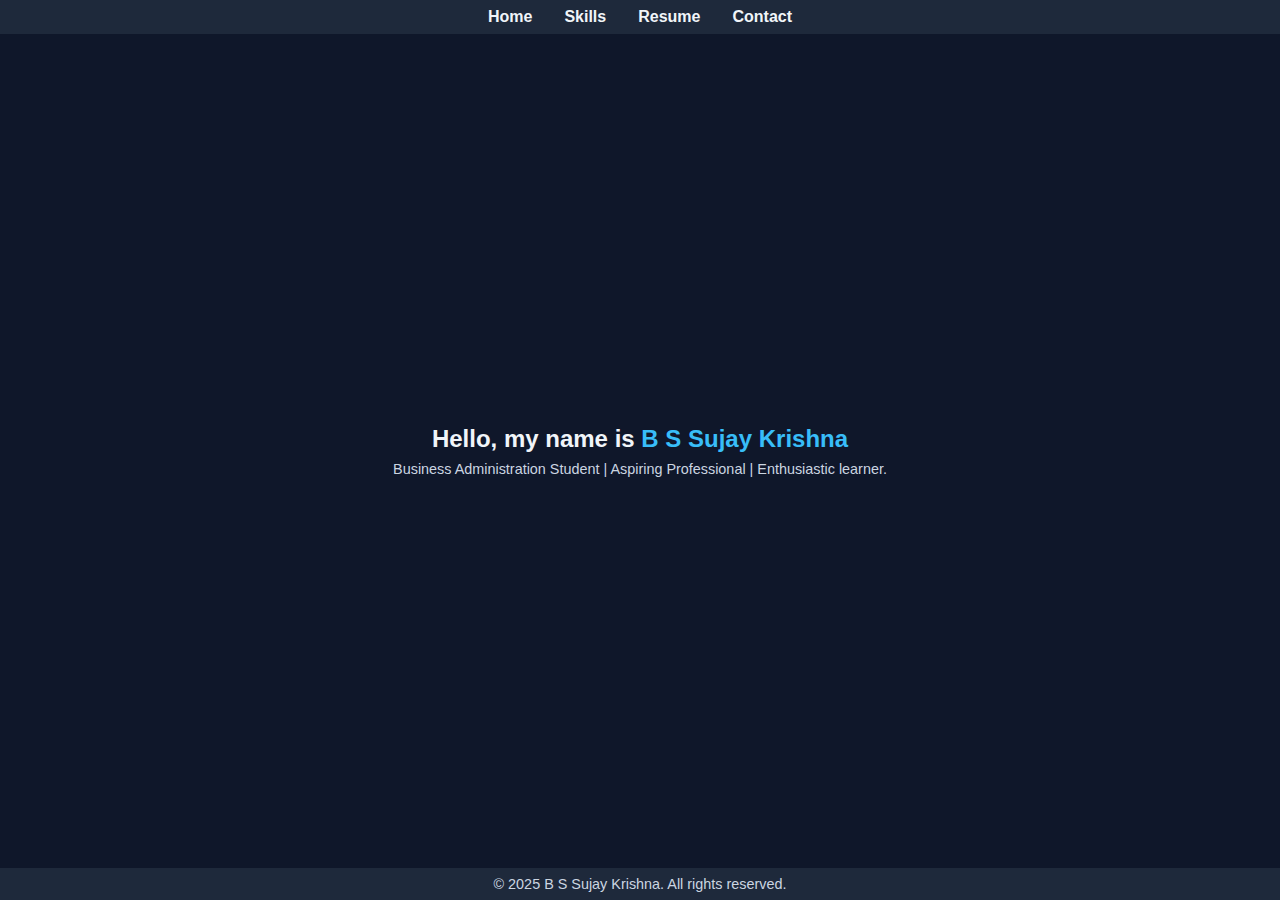
<file: index.html>
<!DOCTYPE html>
<html lang="en">
<head>
  <meta charset="UTF-8">
  <meta name="viewport" content="width=device-width, initial-scale=1.0">
  <title>Home | B S Sujay Krishna</title>
  <link rel="stylesheet" href="style.css">
</head>
<body>

  <header>
    <nav>
      <a href="index.html">Home</a>
      <a href="skills.html">Skills</a>
      <a href="resume.html">Resume</a>
      <a href="contact.html">Contact</a>
    </nav>
  </header>

  <main>
    <section>
      <h1>Hello, my name is <span>B S Sujay Krishna</span></h1>
      <p>Business Administration Student | Aspiring Professional | Enthusiastic learner.</p>
    </section>
  </main>

  <footer>
    <p>© 2025 B S Sujay Krishna. All rights reserved.</p>
  </footer>

</body>
</html>
</file>
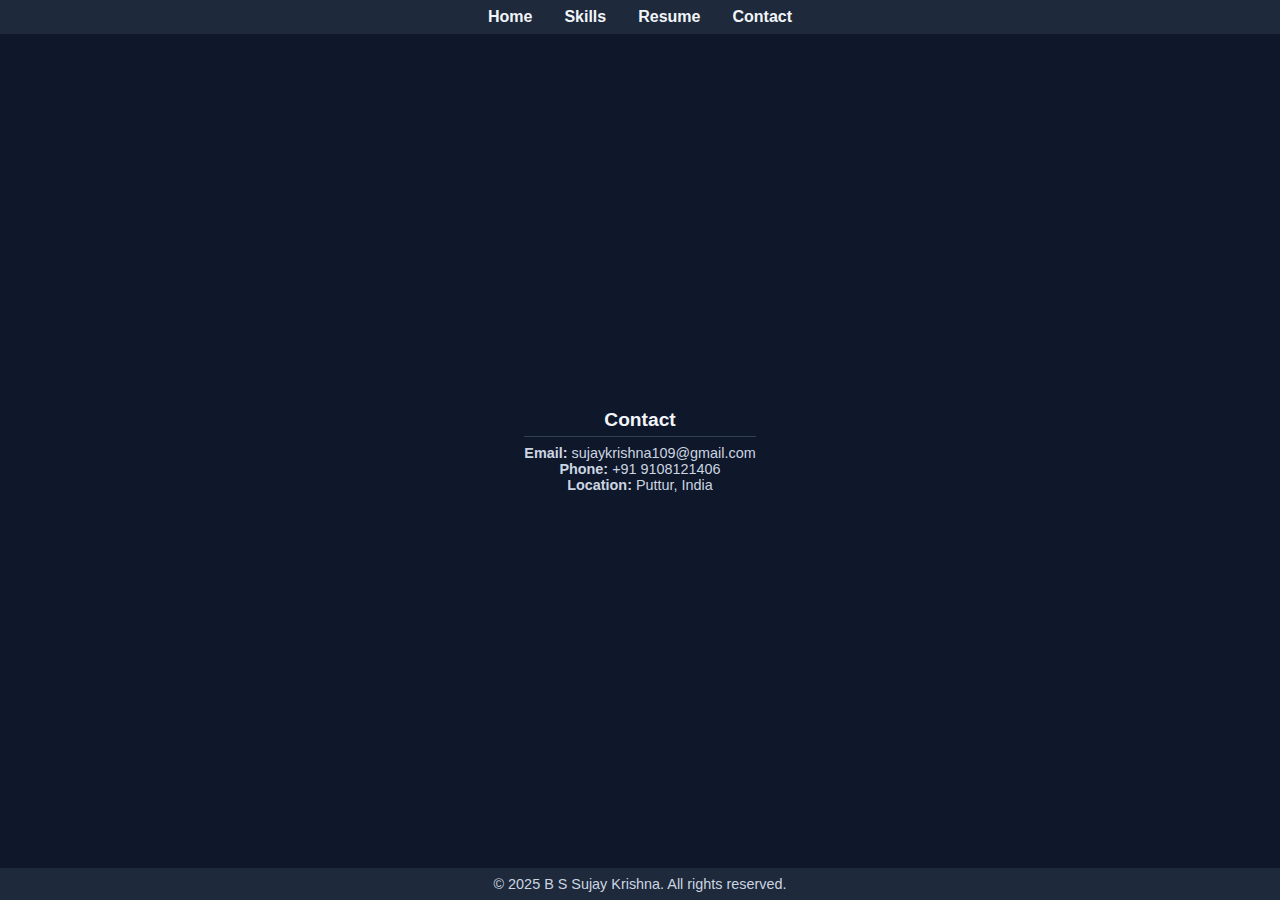
<file: contact.html>
<!DOCTYPE html>
<html lang="en">
<head>
  <meta charset="UTF-8">
  <meta name="viewport" content="width=device-width, initial-scale=1.0">
  <title>Contact | B S Sujay Krishna</title>
  <link rel="stylesheet" href="style.css">
</head>
<body>

  <header>
    <nav>
      <a href="index.html">Home</a>
      <a href="skills.html">Skills</a>
      <a href="resume.html">Resume</a>
      <a href="contact.html">Contact</a>
    </nav>
  </header>

  <main>
    <section class="contact">
      <h2>Contact</h2>
      <p><strong>Email:</strong> sujaykrishna109@gmail.com</p>
      <p><strong>Phone:</strong> +91 9108121406</p>
      <p><strong>Location:</strong> Puttur, India</p>
    </section>
  </main>

  <footer>
    <p>© 2025 B S Sujay Krishna. All rights reserved.</p>
  </footer>

</body>
</html>
</file>
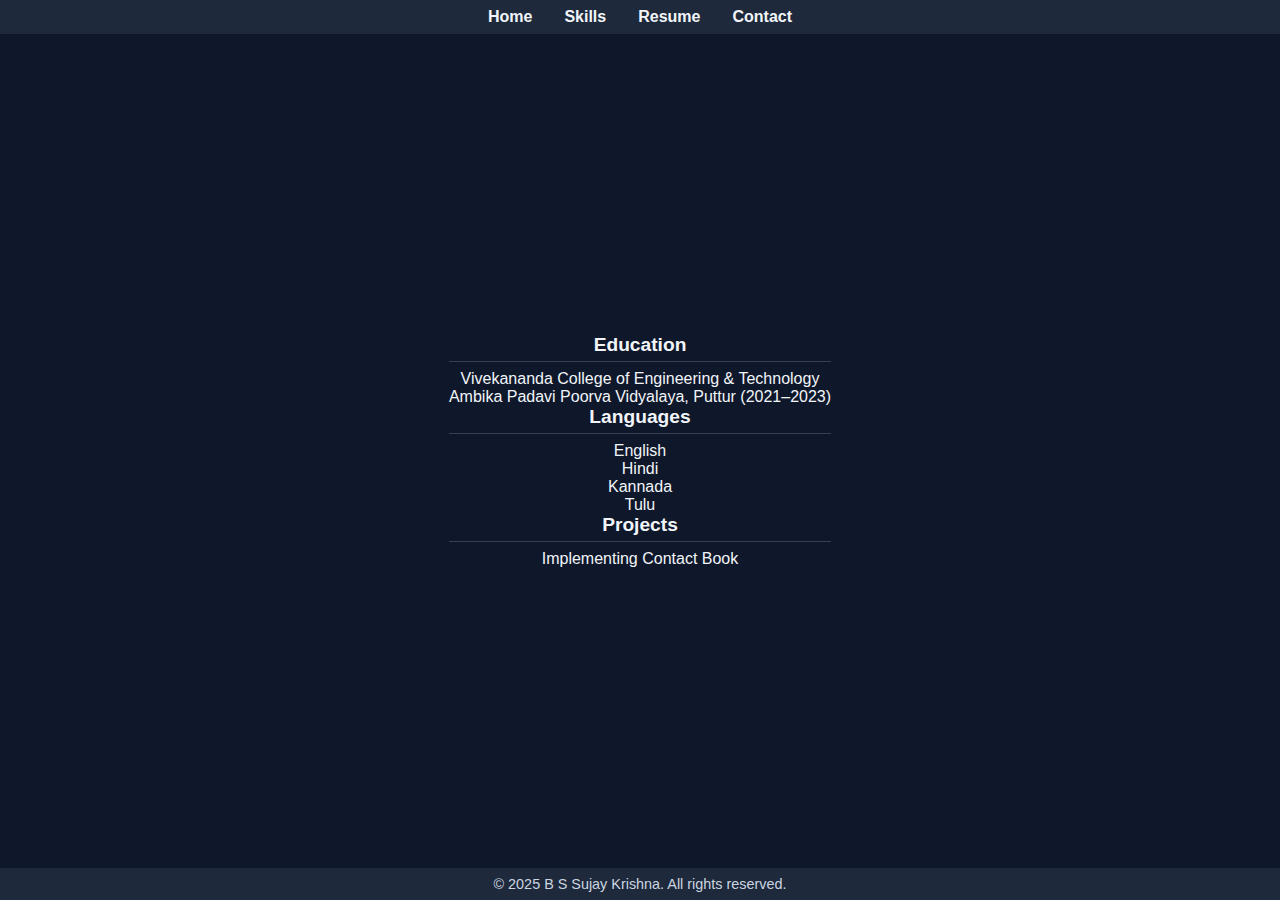
<file: resume.html>
<!DOCTYPE html>
<html lang="en">
<head>
  <meta charset="UTF-8">
  <meta name="viewport" content="width=device-width, initial-scale=1.0">
  <title>Resume | B S Sujay Krishna</title>
  <link rel="stylesheet" href="style.css">
</head>
<body>

  <header>
    <nav>
      <a href="index.html">Home</a>
      <a href="skills.html">Skills</a>
      <a href="resume.html">Resume</a>
      <a href="contact.html">Contact</a>
    </nav>
  </header>

  <main>
    <section class="resume">
      <h2>Education</h2>
      <ul>
        <li>Vivekananda College of Engineering & Technology</li>
        <li>Ambika Padavi Poorva Vidyalaya, Puttur (2021–2023)</li>
      </ul>
      <h2>Languages</h2>
      <ul>
        <li>English</li>
        <li>Hindi</li>
        <li>Kannada</li>
        <li>Tulu</li>
      </ul>
      <h2>Projects</h2>
      <ul>
        <li>Implementing Contact Book</li>
      </ul>
    </section>
  </main>

  <footer>
    <p>© 2025 B S Sujay Krishna. All rights reserved.</p>
  </footer>

</body>
</html>
</file>
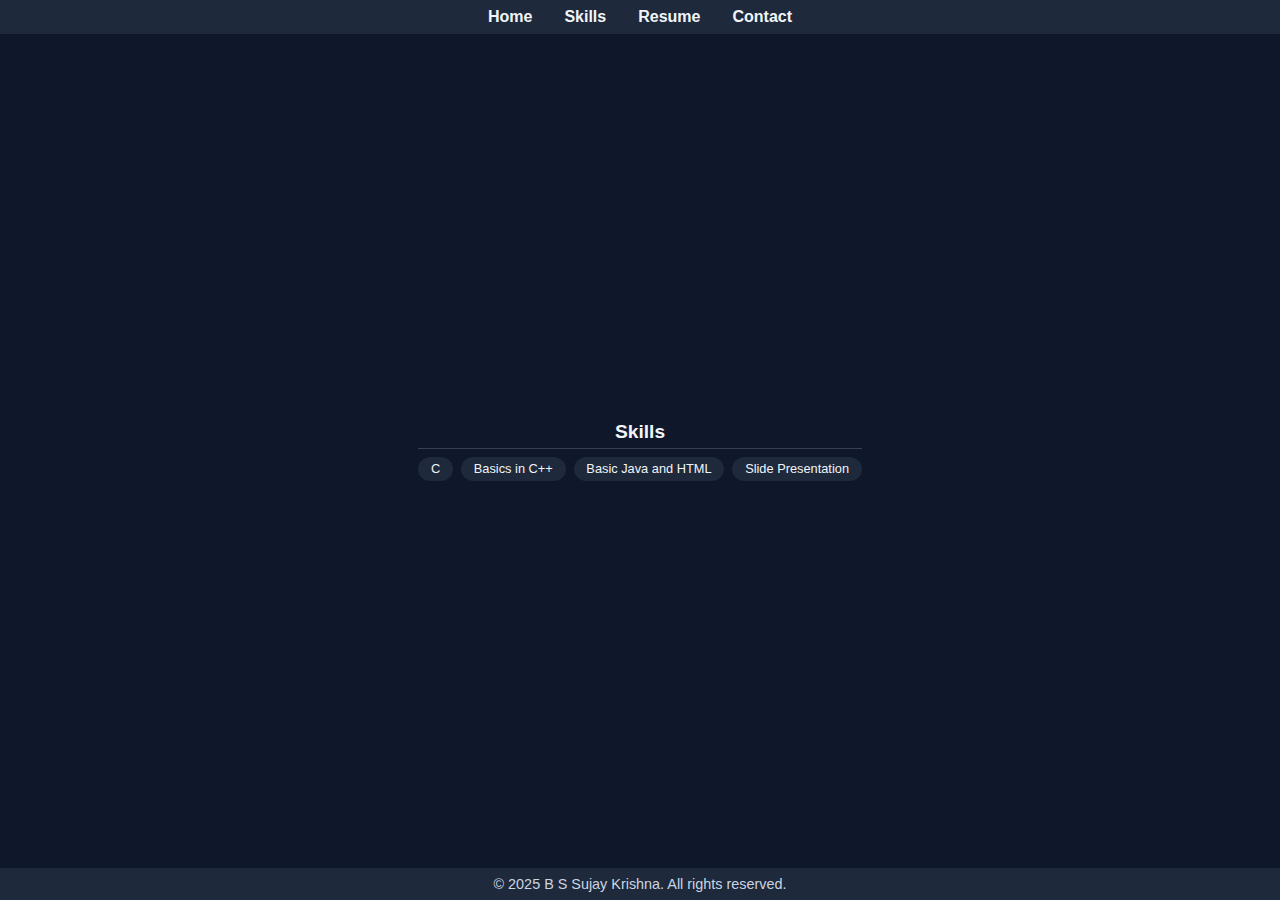
<file: skills.html>
<!DOCTYPE html>
<html lang="en">
<head>
  <meta charset="UTF-8">
  <meta name="viewport" content="width=device-width, initial-scale=1.0">
  <title>Skills | B S Sujay Krishna</title>
  <link rel="stylesheet" href="style.css">
</head>
<body>

  <header>
    <nav>
      <a href="index.html">Home</a>
      <a href="skills.html">Skills</a>
      <a href="resume.html">Resume</a>
      <a href="contact.html">Contact</a>
    </nav>
  </header>

  <main>
    <section class="skills">
      <h2>Skills</h2>
      <ul>
        <li>C</li>
        <li>Basics in C++</li>
        <li>Basic Java and HTML</li>
        <li>Slide Presentation</li>
      </ul>
    </section>
  </main>

  <footer>
    <p>© 2025 B S Sujay Krishna. All rights reserved.</p>
  </footer>

</body>
</html>
</file>
<file: style.css>
* {margin: 0; padding: 0; box-sizing: border-box; font-family: Arial, sans-serif;}
body {
  background: #0f172a;
  color: #f1f5f9;
  height: 100vh;
  width: 100vw;
  overflow: hidden; /* no scrolling */
  display: flex;
  flex-direction: column;
}

header {
  background: #1e293b;
  padding: 0.5rem 0;
}
nav {display: flex; justify-content: center; gap: 2rem;}
nav a {color: #f1f5f9; text-decoration: none; font-weight: bold; cursor: pointer;}
nav a:hover {color: #38bdf8;}

main {
  flex: 1;
  display: flex;
  justify-content: center;
  align-items: center;
  text-align: center;
  padding: 1rem;
}

h1 {font-size: 1.5rem; margin-bottom: 0.5rem;}
h1 span {color: #38bdf8;}
p {font-size: 0.9rem; color: #cbd5e1;}

h2 {font-size: 1.2rem; margin-bottom: 0.5rem; border-bottom: 1px solid #334155; padding-bottom: 0.3rem;}
ul {list-style: none; padding-left: 0;}
.skills ul {display: flex; flex-wrap: wrap; justify-content: center; gap: 0.5rem;}
.skills li {
  background: #1e293b;
  padding: 0.3rem 0.8rem;
  border-radius: 20px;
  font-size: 0.8rem;
}

footer {
  background: #1e293b;
  text-align: center;
  padding: 0.5rem;
  color: #94a3b8;
  font-size: 0.8rem;
}
</file>
